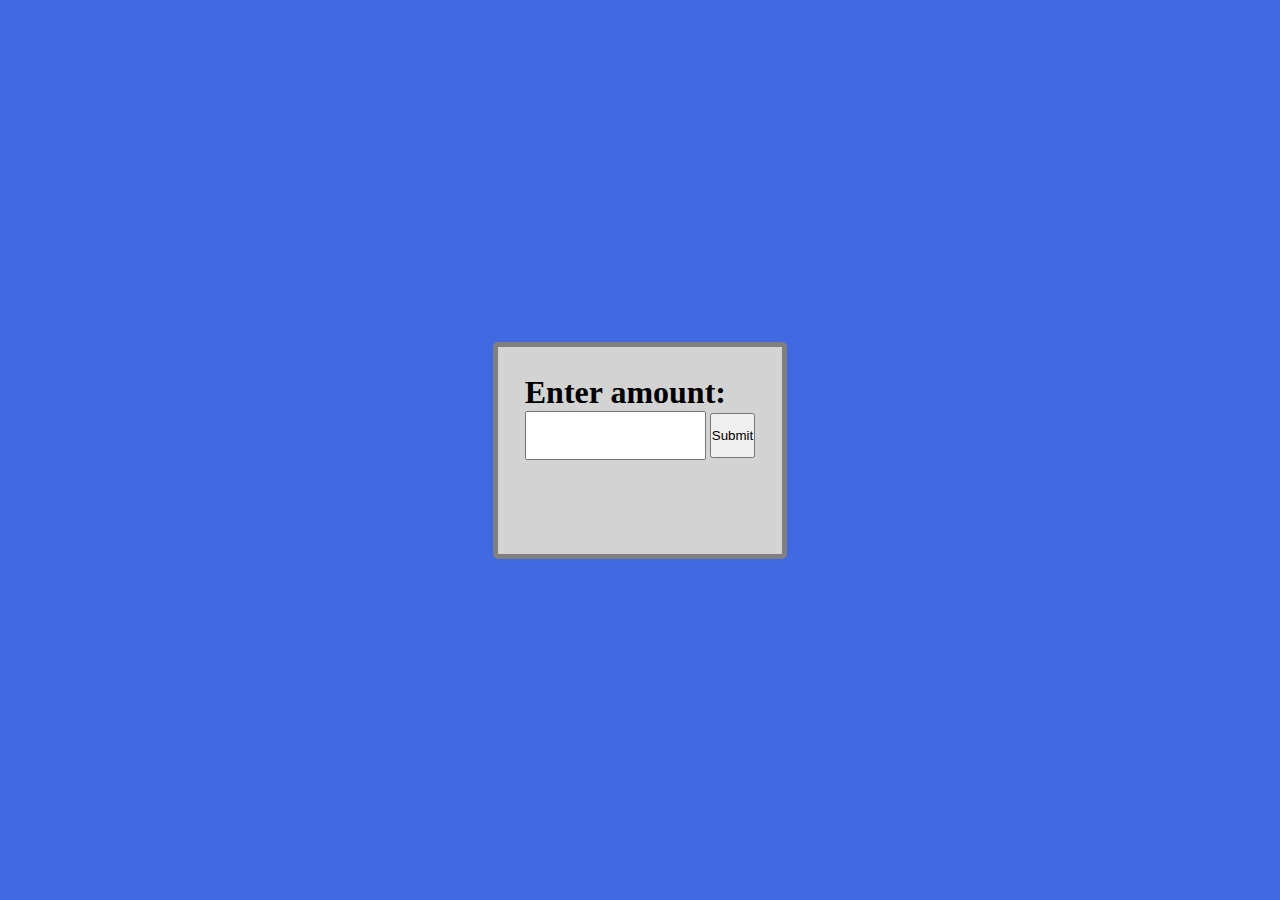
<file: Idris/ATM/index.html>
<!DOCTYPE html>
<html lang="en">
<head>
    <meta charset="UTF-8">
    <meta http-equiv="X-UA-Compatible" content="IE=edge">
    <meta name="viewport" content="width=device-width, initial-scale=1.0">
    <link rel="stylesheet" href="style.css">
    <title>Document</title>
</head>
<body>
    <script src="main.js"></script>

    <div class="container">
        <h1>Enter amount:</h1>
        <div class="inner-container">
            <input type="number" min="10" id="money">
            <button onclick="atmPayout()">Submit</button>
        </div>
        <div class="result" id="result"></div>
    </div>
    
</body>
</html>
</file>
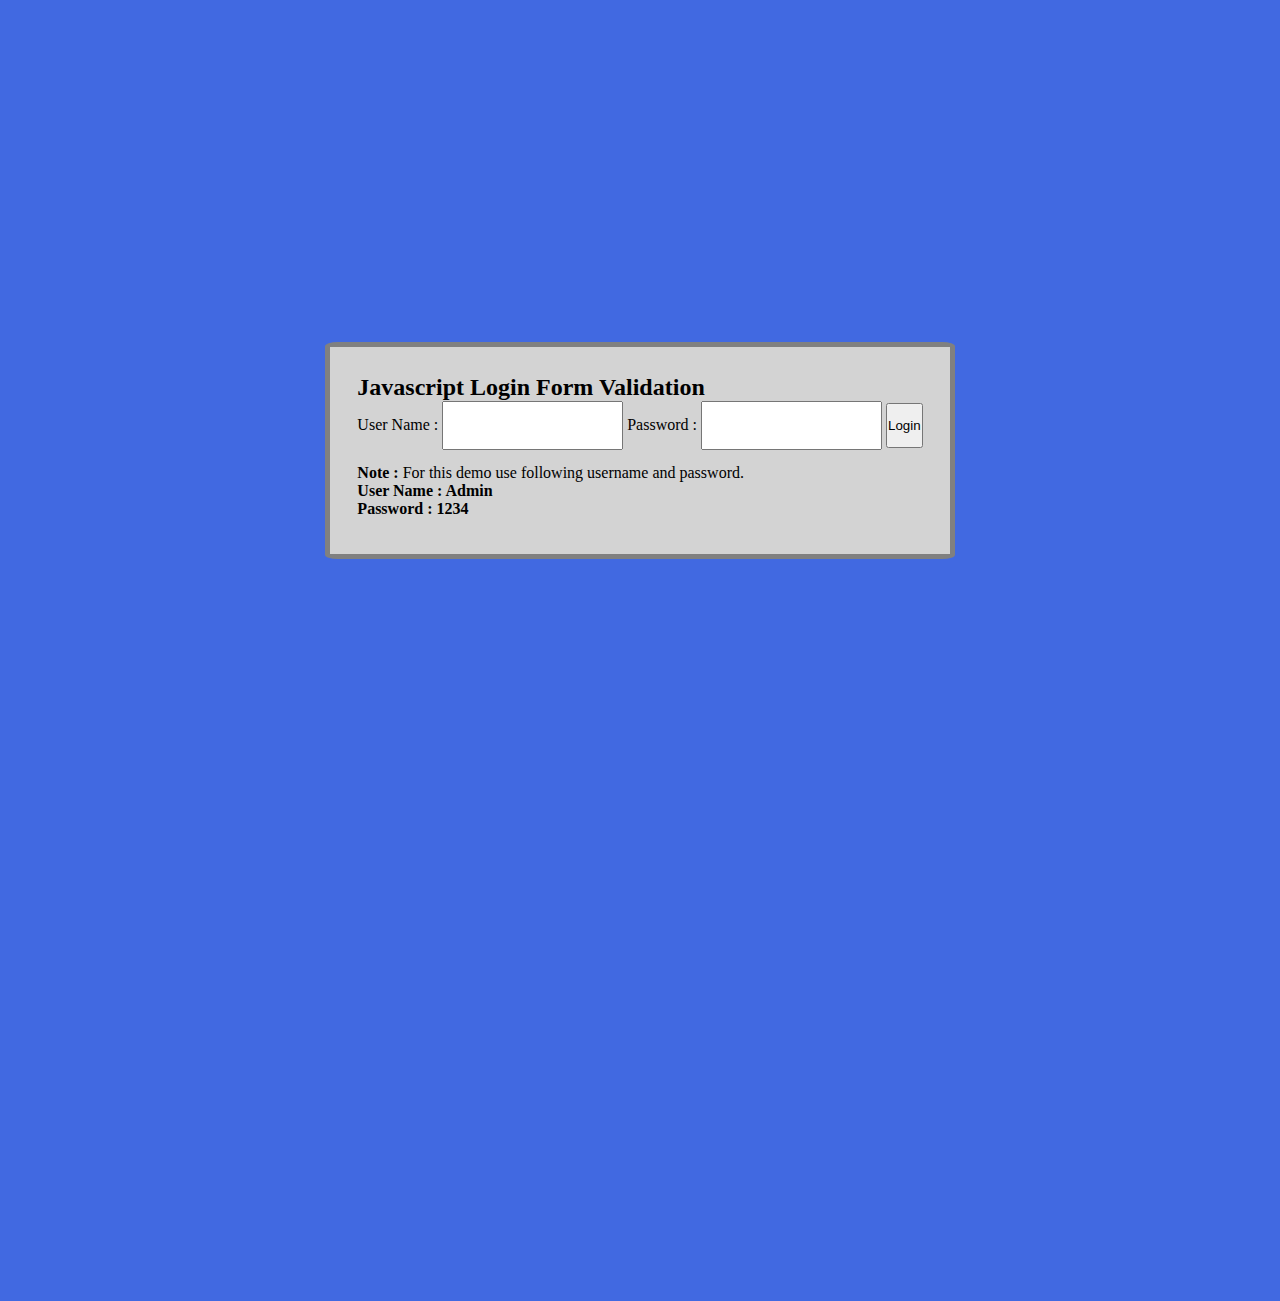
<file: Idris/ATM/login.html>
<!DOCTYPE html>
<html lang="en">
<head>
    <meta charset="UTF-8">
    <meta http-equiv="X-UA-Compatible" content="IE=edge">
    <meta name="viewport" content="width=device-width, initial-scale=1.0">
    <link rel="stylesheet" href="style.css">
    <title>Login</title>
</head>
<body>
    <script src="login.js"></script>

    <div class="container">
        <div class="main">
        <h2>Javascript Login Form Validation</h2>
        <div class="inner-container">
            <form id="form_id" method="post" name="myform">
            <label>User Name :</label>
            <input type="text" name="username" id="username"/>
            <label>Password :</label>
            <input type="password" name="password" id="password"/>
            <input type="button" value="Login" id="submit" onclick="validate()"/>
            </form>
        </div>
        <span><br><b class="note">Note : </b>For this demo use following username and password. <br/><b class="valid">User Name : Admin<br/>Password : 1234</b></span>
        </div>
        </div>
</body>
</html>
</file>
<file: Idris/ATM/style.css>
* {
    padding: 0;
    margin: 0;
    height: 100vh;
}
body {
    display: flex;
    align-items: center;
    justify-content: center;
    background-color: royalblue;
}

.c {
    display: flex;
    align-items: center;
    justify-content: center;
}

.container {
    height: 5vh;
    padding: 3vh 3vh 15vh;
    border: 5px solid black;
    border-radius: 2%;
    background-color: lightgray;
    border-color: gray;
}

.container h1 {
    height: min-content;
}

.container h2 {
    height: min-content;
}

.result {
    height: 3vh;
    padding-top: 12vh;
}

.result div {
    height: min-content;
}

.result img {
    width: 5vw;
    height: auto;
}

.inner-container {
    height: 5vh;
}

.inner-container input {
    height: 5vh;
}

.inner-container button {
    height: 5vh;
}
</file>
